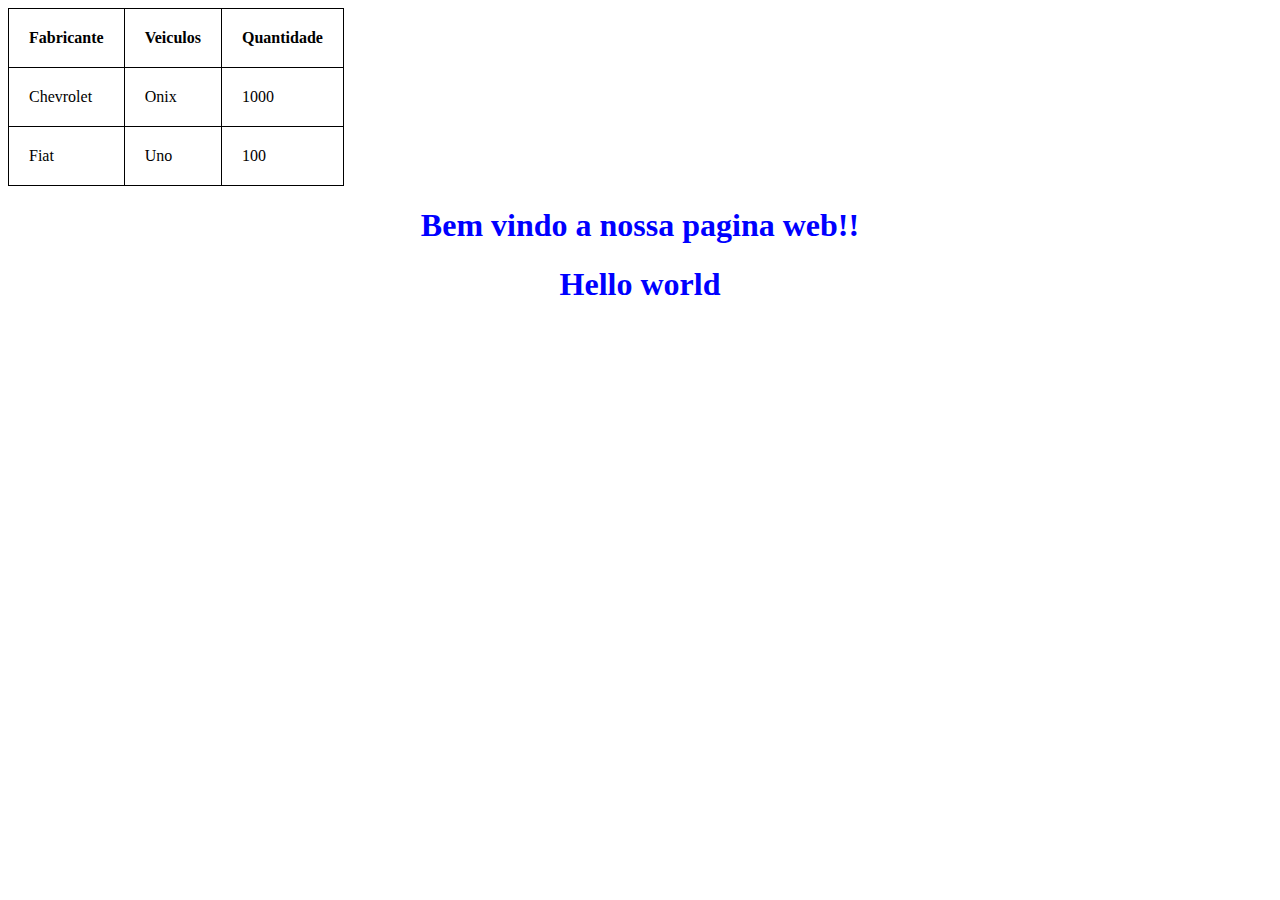
<file: Jose_aula1_certo/index.html>
<!DOCTYPE html>
<html lang="en">
<head>
    <meta charset="UTF-8">
    <meta name="viewport" content="width=device-width, initial-scale=1.0">
    <title>table</title>
    <link rel="stylesheet" href="style.css">
    <style>
        
        table{
            border: 1px solid black;
            border-collapse: collapse;
        }
        th,td {
            border: 1px solid black;
            border-collapse: collapse;
            padding: 20px;
        }

    </style>
</head>
<body >

    <table>

    <tr>
        <th> Fabricante </th>
        <th> Veiculos </th>
        <th> Quantidade </th>
    </tr>

    <tr>
        <td> Chevrolet </td>
        <td> Onix </td>
        <td> 1000 </td>

    </tr>

    <tr>
        <td> Fiat</td>
        <td> Uno</td>
        <td> 100</td>

    </tr>
    
    



    </table>
    <h1>Bem vindo a nossa pagina web!!</h1>
    <h1>Hello world</h1>
</body>
</html>
</file>
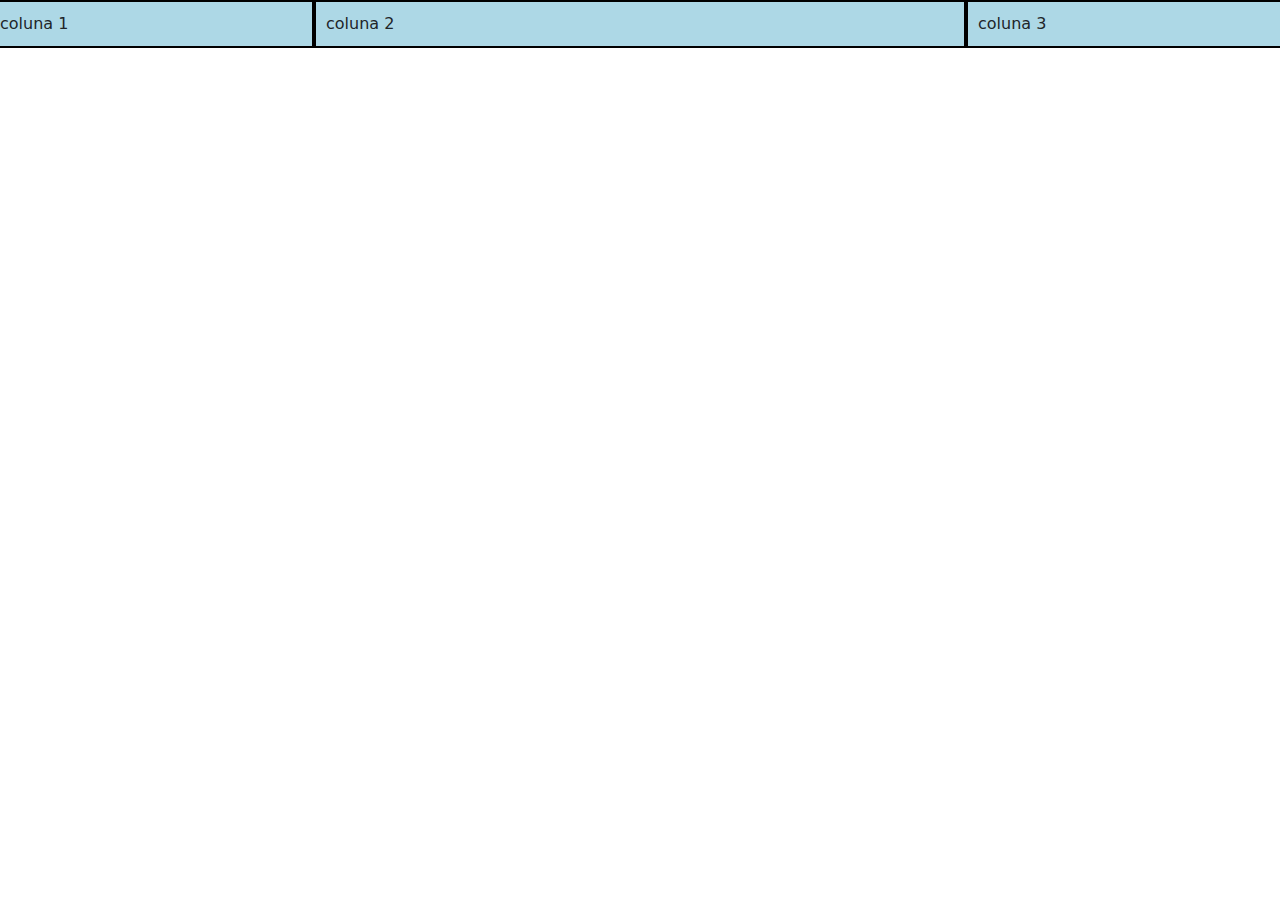
<file: Jose_aula1_certo/bootstrap.html>
<!DOCTYPE html>
<html lang="en">
<head>
    <meta charset="UTF-8">
    <meta name="viewport" content="width=device-width, initial-scale=1.0">
    <title>Bootstrap</title>
    <link re="stylesheet"  href="style.css">
    <link href="https://cdn.jsdelivr.net/npm/bootstrap@5.3.3/dist/css/bootstrap.min.css" rel="stylesheet" integrity="sha384-QWTKZyjpPEjISv5WaRU9OFeRpok6YctnYmDr5pNlyT2bRjXh0JMhjY6hW+ALEwIH" crossorigin="anonymous">
<style>

    .row > div{
        padding: 10px;
        background-color:lightblue;
        border: 2px solid black;
    }
    
</style>

</head>
<body>
    <div id="container">
         <div class="row">
                <div class="col-md-3 col-sm-6">coluna 1
                    </div>
                <div class="col-md-6 col-sm-6">coluna 2
                    </div>
                <div class="col-md-3 col-sm-6">coluna 3
                    </div>
        </div>
    </div>    
</body>
</html>
</file>
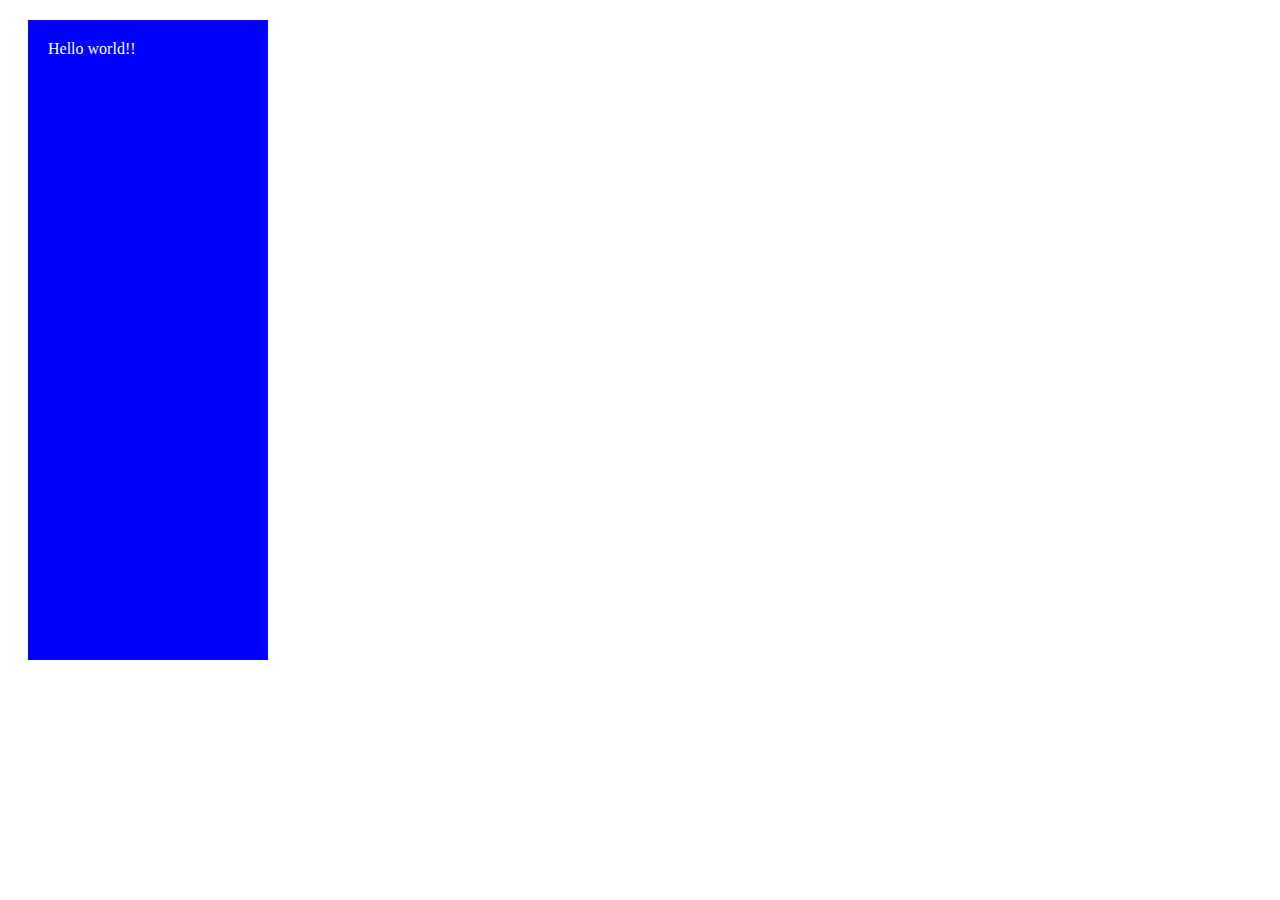
<file: Jose_aula1_certo/div.html>
<!DOCTYPE html>
<html lang="en">
<head>
    <meta charset="UTF-8">
   <meta name="viewport" content="width=device-width, initial-scale=1.0">  <!-- viewport serve para axuliar aesposvividade do sistema -->
    <title>table</title>
    <link rel="stylesheet" href="style.css">
    <style>

        div{
            background-color: blue;
            width: 200px;
            height: 600px;
            padding: 20px;
            margin: 20px;
        }
        
    </style>
</head>
<body >
    
    <div style="color: white;">
        Hello world!!
    </div>

</body>
</html>
</file>
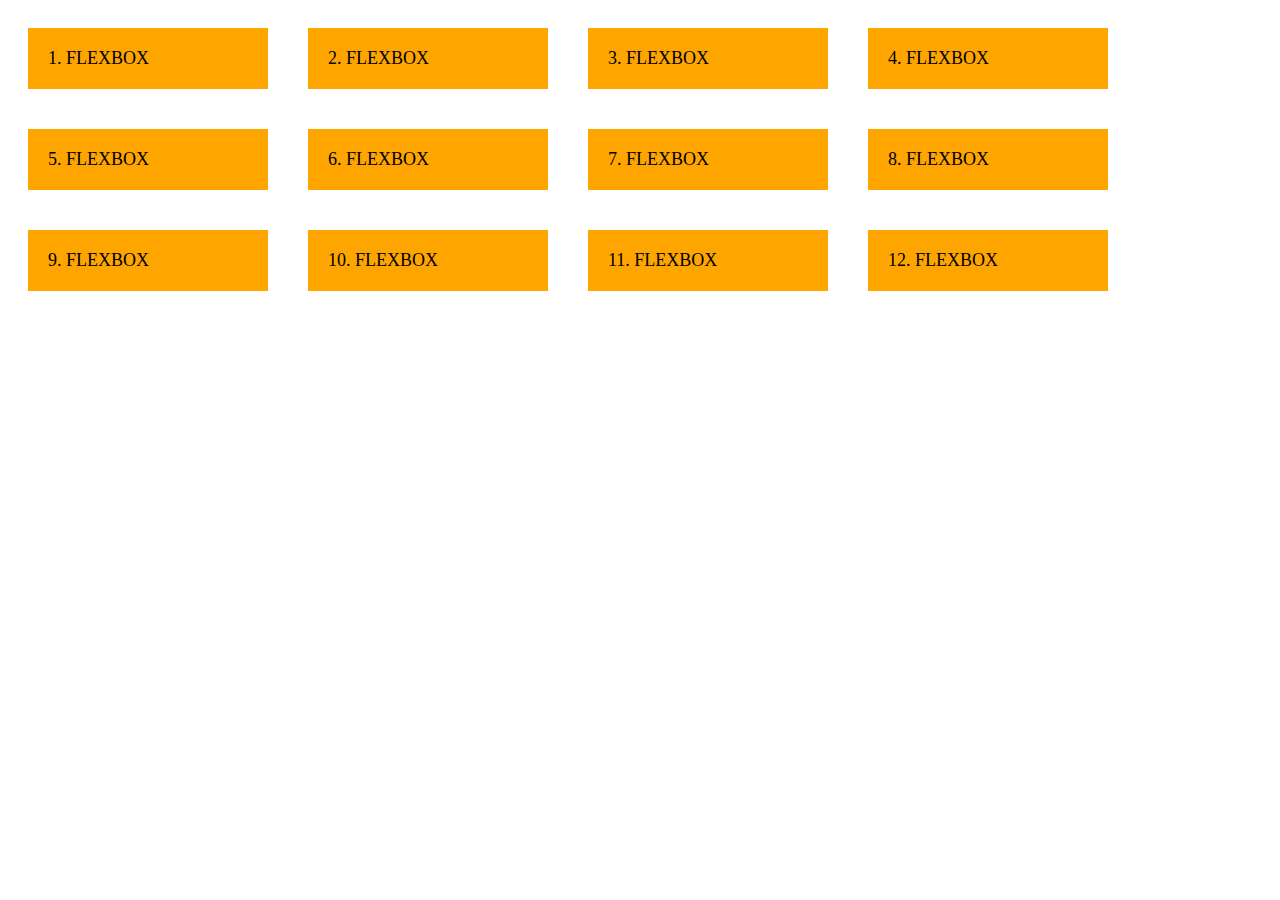
<file: Jose_aula1_certo/Flexbox.html>
<!DOCTYPE html>
<html lang="en">
<head>
    <meta charset="UTF-8">
    <meta name="viewport" content="width=device-width, initial-scale=1.0">
    <title>Document</title>

    <STYLE>
        #container{
            display: flex;
            flex-wrap: wrap;
            
        }
        #container > div{
            background-color: orange;
            padding: 20px;
            margin: 20px;
            font-size: large;
            width: 200px;
        }

    </STYLE>
</head>
<body>
    <div id="container">
        <div>1. FLEXBOX</div>
        <div>2. FLEXBOX</div>
        <div>3. FLEXBOX</div>
        <div>4. FLEXBOX</div>
        <div>5. FLEXBOX</div>
        <div>6. FLEXBOX</div>
        <div>7. FLEXBOX</div>
        <div>8. FLEXBOX</div>
        <div>9. FLEXBOX</div>
        <div>10. FLEXBOX</div>
        <div>11. FLEXBOX</div>
        <div>12. FLEXBOX</div>
    </div>
</body>
</html>
</file>
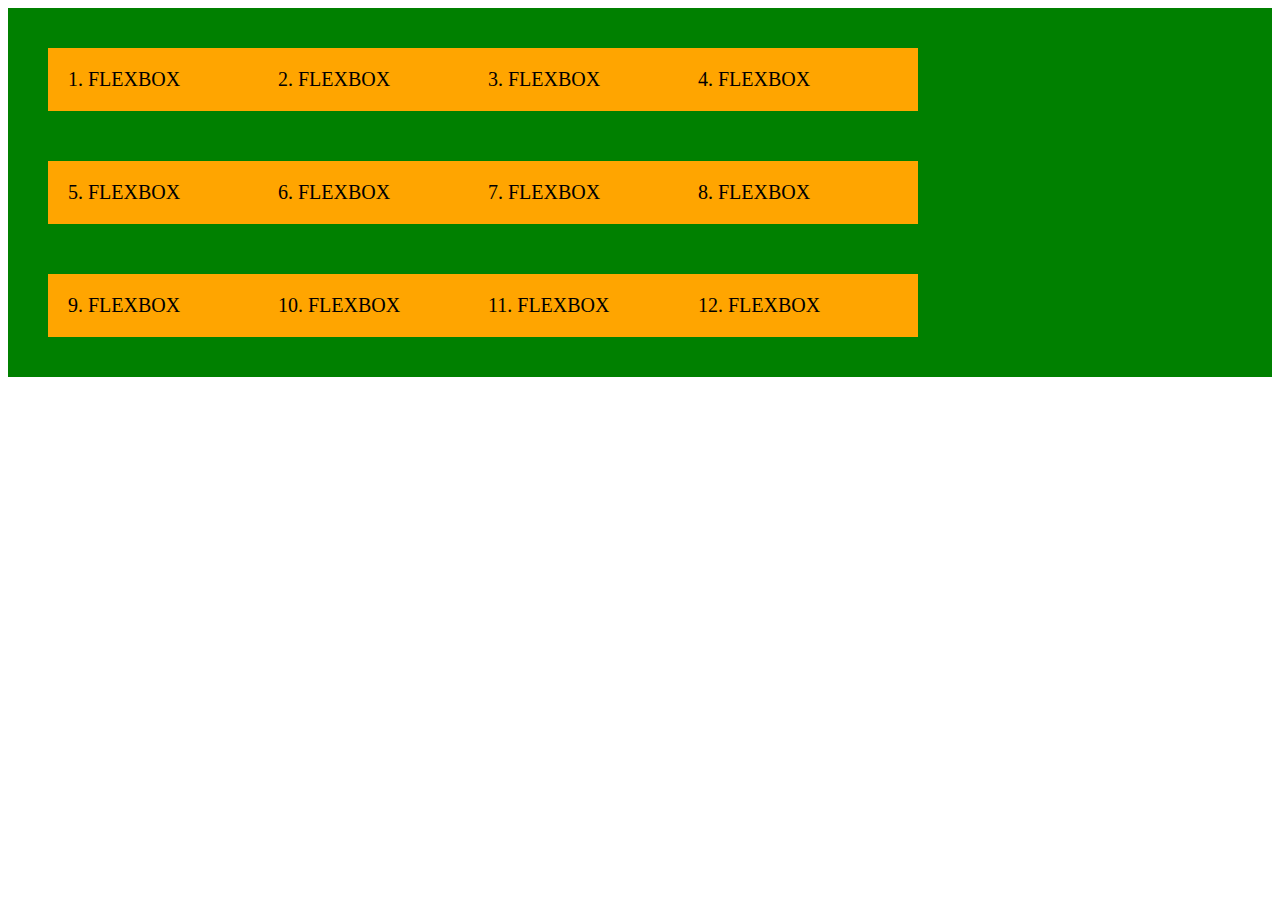
<file: Jose_aula1_certo/grid.html>
<!DOCTYPE html>
<html lang="en">
<head>
    <meta charset="UTF-8">
    <meta name="viewport" content="width=device-width, initial-scale=1.0">
    <title>Document</title>
</head>
<STYLE>

    #grid{
        display: grid;
        padding: 20PX;
        background-color: green;
        column-gap: 10px;
        row-gap: 10px;
        grid-template-columns: 200px 200px 200px auto;
        
    }

    .grid-item{
            background-color: orange;
            margin: 20px;
            padding: 20px;
            font-size: 20px;
            width: 200px;
    }
</STYLE>
<body>
<div id="grid">
    <div class="grid-item">1. FLEXBOX</div>
    <div class="grid-item">2. FLEXBOX</div>
    <div class="grid-item">3. FLEXBOX</div>
    <div class="grid-item">4. FLEXBOX</div>
    <div class="grid-item">5. FLEXBOX</div>
    <div class="grid-item">6. FLEXBOX</div>
    <div class="grid-item">7. FLEXBOX</div>
    <div class="grid-item">8. FLEXBOX</div>
    <div class="grid-item">9. FLEXBOX</div>
    <div class="grid-item">10. FLEXBOX</div>
    <div class="grid-item">11. FLEXBOX</div>
    <div class="grid-item">12. FLEXBOX</div>
</div>
</body>
</html>
</file>
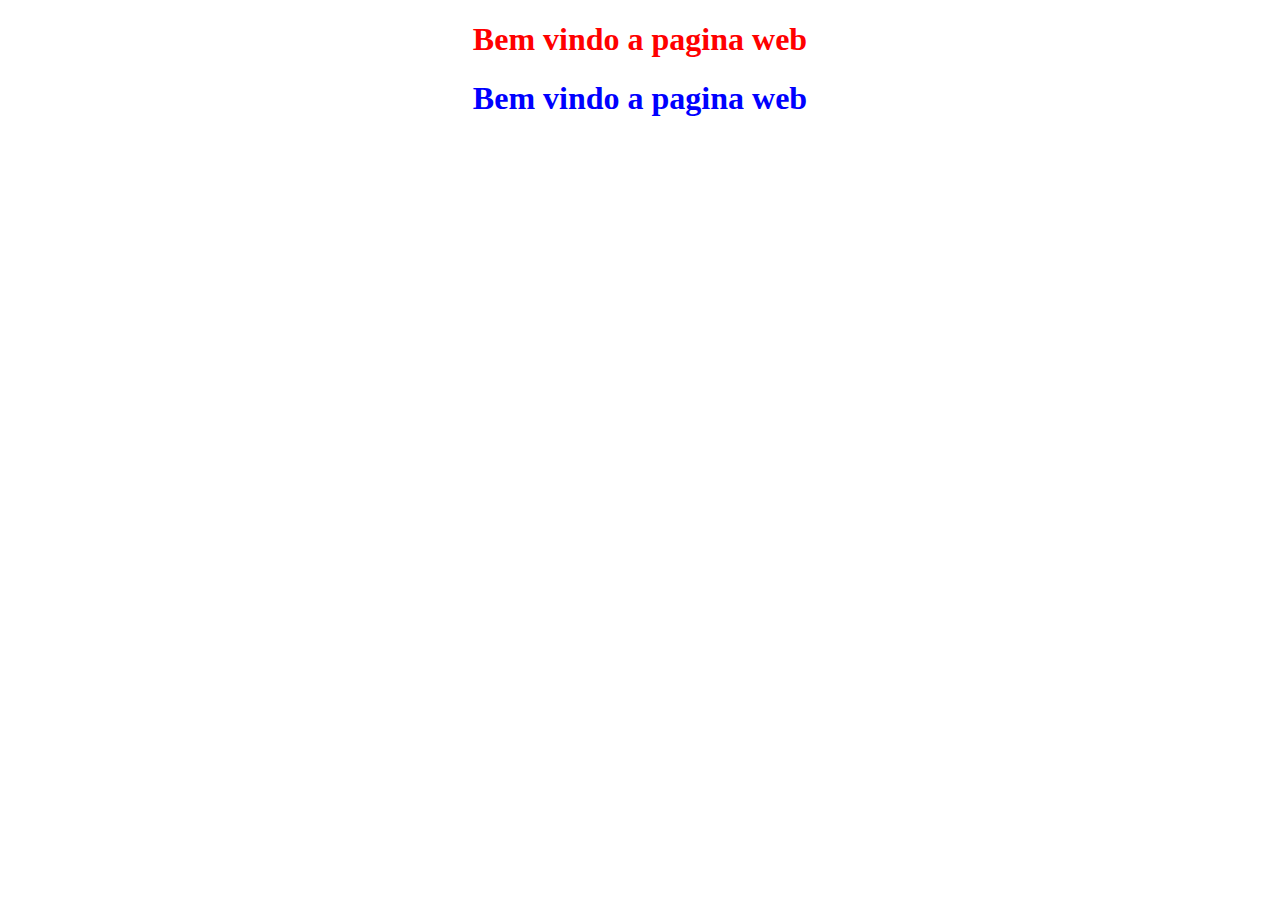
<file: Jose_aula1_certo/Hello.html>
<!DOCTYPE html>
<html lang="en">
<head>
    <meta charset="UTF-8">
    <meta name="viewport" content="width=device-width, initial-scale=1.0">
    <title>Document</title>
    <link rel="stylesheet" href="style.css">
</head>
<style>

</style>
<body>

    <h1 id="foo">Bem vindo a pagina web</h1>
    <h1>Bem vindo a pagina web</h1>
    
</body>
</html>
</file>
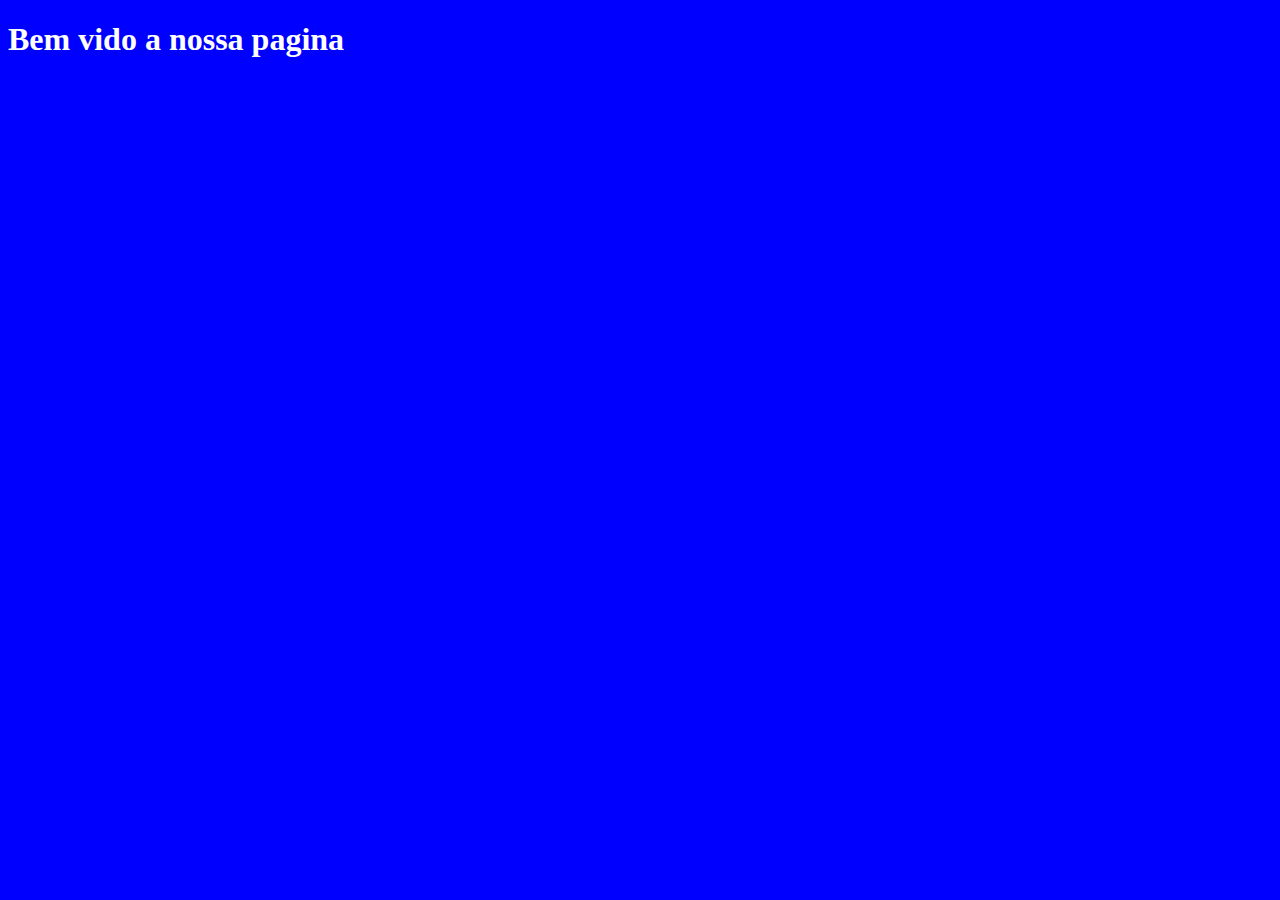
<file: Jose_aula1_certo/midia.html>
<!DOCTYPE html>
<html lang="en">
<head>
    <meta charset="UTF-8">
    <meta name="viewport" content="width=device-width, initial-scale=1.0">
    <title>Document</title>

    <style>
        @media(min-width: 600px ){
            body{
                background-color: blue;
            }

        }

        @media(max-width:599px){
            body{
                background-color: orange;

            }
        }
        
    </style>
</head>
<body>

    <h1 style="color: white; font-size: xx-large;">Bem vido a nossa pagina</h1>
    
</body>
</html>
</file>
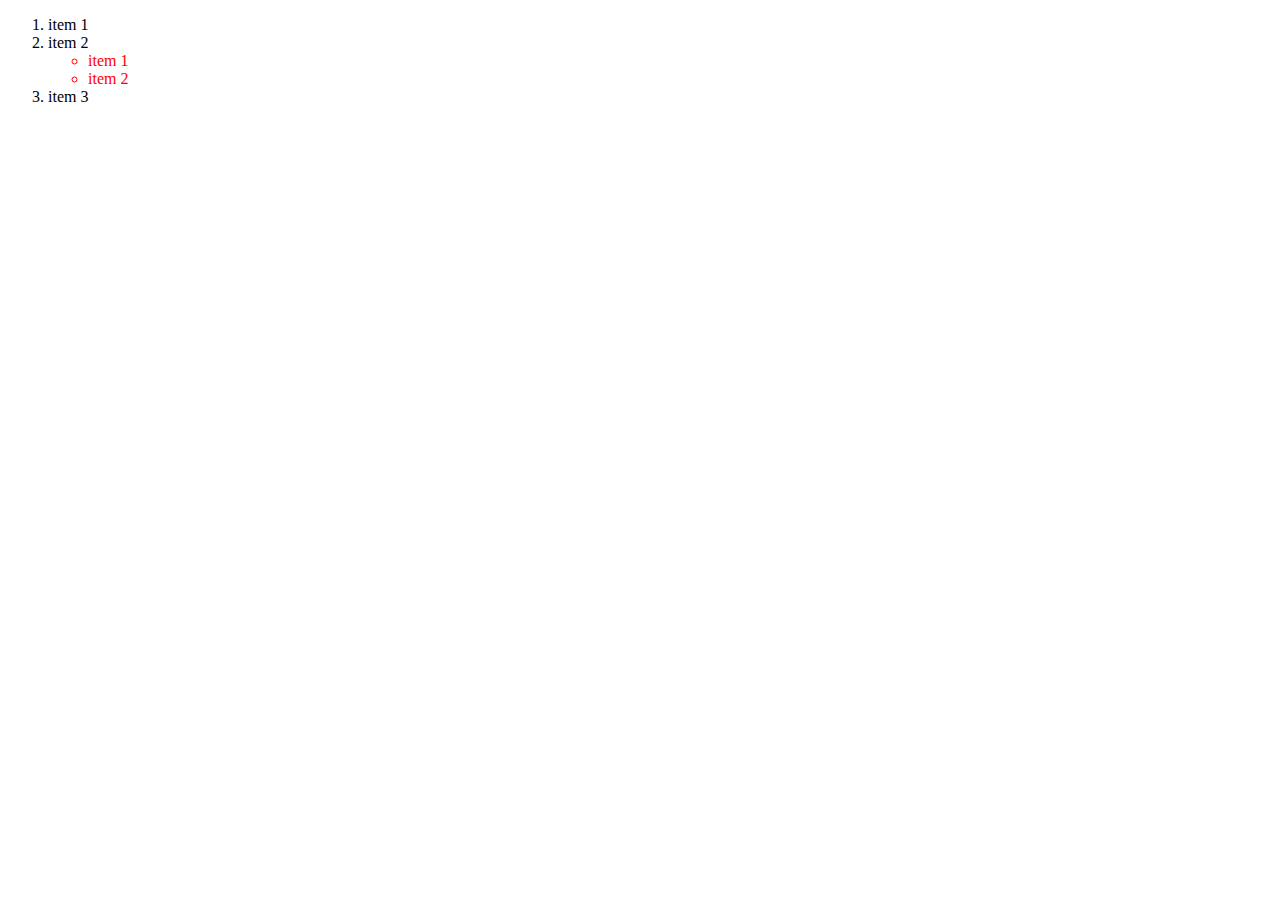
<file: Jose_aula1_certo/seletor.html>
<!DOCTYPE html>
<html lang="en">
<head>
    <meta charset="UTF-8">
    <meta name="viewport" content="width=device-width, initial-scale=1.0">
    <title>Document</title>

    <style>
        ul > li{
            color: red;

        }
    </style>
</head>
<body>
    
    <ol>
            <li>item 1</li>
            <li>item 2</li>
        <ul>
            <li>item 1</li>
            <li>item 2</li>
        </ul>
            <LI>item 3</LI>
    </ol>

</body>
</html>
</file>
<file: Jose_aula1_certo/style.css>
body{
   background-color: white;
}

h1{
    color: BLUE;
    text-align: center;
}


#foo {
    color: red;
}
</file>
